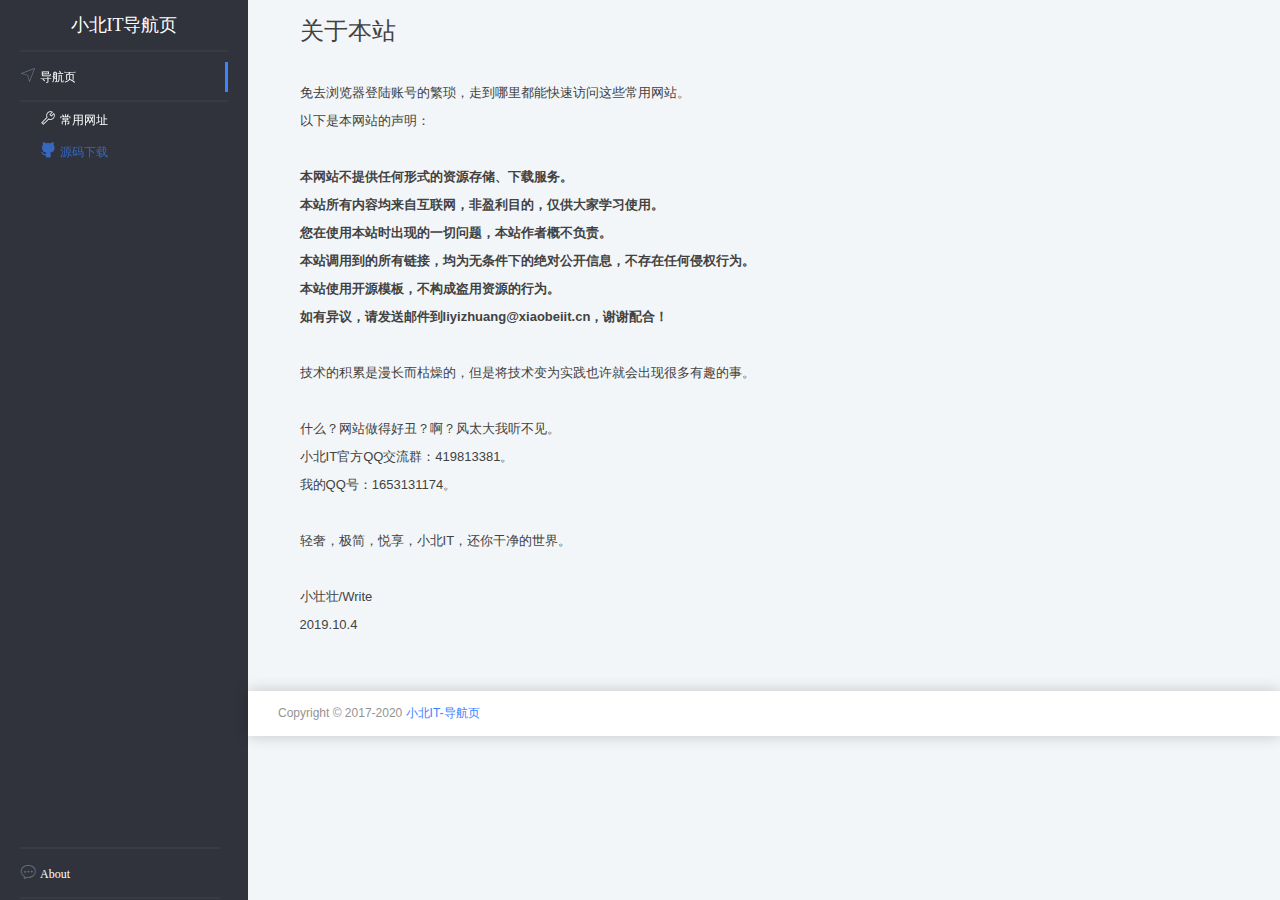
<file: about.html>
﻿<!DOCTYPE html>
<html lang="en">

<head>
    <meta charset="UTF-8">
    <meta name="viewport" content="width=device-width, initial-scale=1, maximum-scale=1, user-scalable=no">
    <title>小北IT-导航页</title>
    <link rel="shortcut icon" href="logo.png" />
    <link rel="stylesheet" href="css/iconfont.css">
    <link rel="stylesheet" href="css/style.css">
</head>

<body>
    <div class="container" id="container">
        <aside class="left-bar" id="leftBar">
            <div class="title">
                <p>小北IT导航页</p>
            </div>
            <nav class="nav">
                <div class="item active"><a href=""><i class="iconfont icon-daohang2"></i>导航页</a><i class="line"></i></div>
                <ul class="nav-item" id="navItem">					
					<li><a href="https://xiaobeiit.cn/#tools" class="active"><i class="iconfont icon-tool"></i>常用网址</a></li>
				
                    <li class="download"><a href="https://github.com/liyizhuang/liyizhuang.github.io"><i class="iconfont icon-github"></i>源码下载</a></li>
                </ul>
                <div class="item comment"><a target="_blank" href="https://xiaobeiit.cn/about.html"><i class="iconfont icon-liuyan"></i>About</a></div>
            </nav>
        </aside>
        <section class="main">
            <div id="mainContent">
                <!-- 手机端菜单 -->
                <div id="menu"><a href="#">菜单</a></div>
				<div>
				
<br>				
<p class="leftmargin"><font size="5" face="arial" color="#424242">关于本站</p><br>
<p class="leftmargin"><font size="2" face="arial" color="#424242">
免去浏览器登陆账号的繁琐，走到哪里都能快速访问这些常用网站。<br>
以下是本网站的声明：<br>
<br><strong>
本网站不提供任何形式的资源存储、下载服务。<br>
本站所有内容均来自互联网，非盈利目的，仅供大家学习使用。<br>
您在使用本站时出现的一切问题，本站作者概不负责。<br>
本站调用到的所有链接，均为无条件下的绝对公开信息，不存在任何侵权行为。<br>
本站使用开源模板，不构成盗用资源的行为。<br>
如有异议，请发送邮件到liyizhuang@xiaobeiit.cn，谢谢配合！<br>
<br></strong>
技术的积累是漫长而枯燥的，但是将技术变为实践也许就会出现很多有趣的事。<br>
<br>
什么？网站做得好丑？啊？风太大我听不见。<br>
小北IT官方QQ交流群：419813381。<br>
我的QQ号：1653131174。<br>
<br>
轻奢，极简，悦享，小北IT，还你干净的世界。<br>
<br>
小壮壮/Write<br>
2019.10.4<br>
</font></p>
</div>			
                <br><br>
				<footer class="footer">
                    <div class="copyright">
                        <div>
                            Copyright © 2017-2020
                            <a href="https://xiaobeiit.cn" class="btn">小北IT-导航页</a>
                        </div>
                    </div>
                </footer>
        </section>
        <script>
        var oMenu = document.getElementById('menu');
        var oBtn = oMenu.getElementsByTagName('a')[0];
        var oLeftBar = document.getElementById('leftBar');
        oBtn.onclick = function() {
            if (oLeftBar.offsetLeft == 0) {
                oLeftBar.style.left = -249 + 'px';
            } else {
                oLeftBar.style.left = 0 + 'px';
            }
            if (document.documentElement.clientWidth <= 481) {
                document.onclick = function() {
                    if (oLeftBar.offsetLeft == 0) {
                        console.log(123);
                        oLeftBar.style.left = -249 + 'px';
                    }
                }
            }
        }

        var oNavItem = document.getElementById('navItem');
        var aA = oNavItem.getElementsByTagName('a');
        for(var i=0; i<aA.length; i++) {
        	aA[i].onclick = function() {
        		for(var j=0; j<aA.length; j++) {
        			aA[j].className = '';
        		}
        		this.className = 'active';
        	}
        }
        </script>
</body>

</html>
</file>
<file: css/iconfont.css>
@font-face {font-family: "iconfont";
  src: url('iconfont.eot?t=1516947764295'); /* IE9*/
  src: url('iconfont.eot?t=1516947764295#iefix') format('embedded-opentype'), /* IE6-IE8 */
  url('[data-uri]') format('woff'),
  url('iconfont.ttf?t=1516947764295') format('truetype'), /* chrome, firefox, opera, Safari, Android, iOS 4.2+*/
  url('iconfont.svg?t=1516947764295#iconfont') format('svg'); /* iOS 4.1- */
}

.iconfont {
  font-family:"iconfont" !important;
  font-size:16px;
  font-style:normal;
  -webkit-font-smoothing: antialiased;
  -moz-osx-font-smoothing: grayscale;
}

.icon-shequ:before { content: "\e600"; }

.icon-designer:before { content: "\e613"; }

.icon-wendangdocument78:before { content: "\e723"; }

.icon-blogger:before { content: "\e6a4"; }

.icon-daohang2:before { content: "\e614"; }

.icon-liuyan:before { content: "\e638"; }

.icon-tool:before { content: "\e64d"; }

.icon-xuexi1:before { content: "\e63b"; }

.icon-zixun:before { content: "\e6af"; }

.icon-yunying:before { content: "\e6aa"; }

.icon-daohang:before { content: "\e611"; }

.icon-github:before { content: "\e601"; }

.icon-daohang1:before { content: "\e63d"; }

.icon-xuexi:before { content: "\e604"; }
</file>
<file: css/style.css>
html,
body,
aside,
div,
p,
nav,
a,
i,
ul,
li,
section,
img,
footer {
  padding: 0;
  margin: 0;
}
li {
  list-style: none;
}
a {
  text-decoration: none;
}
body {
  font-size: 12px;
  color: #4d4d4d;
  font-family: Helvetica Neue,Microsoft Yahei;
}
body,
.main,
.container {
  background: #f3f6f8;
}
.iconfont {
  color: #6b7386;
  padding-right: 4px;
}
.container .left-bar {
  position: fixed;
  padding: 0 20px;
  background: #30333c;
  color: #6b7386;
  box-sizing: border-box;
  flex-direction: column;
  height: 100vh;
  display: flex;
  width: 248px;
  transition: all .5s;
}
.container .main {
  position: relative;
  display: flex;
  flex-direction: column;
  -webkit-box-orient: vertical;
  margin-left: 248px;
}
.container .main .iconfont {
  font-size: 18px;
  color: #000000;
}
.set-scroll {
  background-color: #494f5e;
  border-radius: 0;
  width: 4px;
}
.left-bar .title {
  color: white;
  font-size: 18px;
  height: 50px;
  line-height: 50px;
}
.left-bar .title p {
  text-align: center;
}
.left-bar .nav {
  flex: 1;
  -webkit-box-flex: 1;
  flex-grow: 1;
}
.left-bar .nav .item {
  height: 48px;
  line-height: 46px;
  border-top: 2px solid rgba(255, 255, 255, 0.04);
  border-bottom: 2px solid rgba(255, 255, 255, 0.04);
}
.left-bar .nav > .active {
  position: relative;
}
.left-bar .nav > .active .line {
  position: absolute;
  right: 0px;
  height: 30px;
  width: 3px;
  background: #3a85ff;
  z-index: 100000;
  margin-top: 10px;
}
.left-bar .nav-item {
  min-height: 100vh;
  overflow-y: scroll;
}
.left-bar .nav-item::-webkit-scrollbar-track {
  background-color: #494f5e;
  border-radius: 0;
  width: 4px;
}
.left-bar .nav-item::-webkit-scrollbar-thumb {
  background-color: #494f5e;
  border-radius: 0;
  width: 4px;
}
.left-bar .nav-item::-webkit-scrollbar {
  background-color: #494f5e;
  border-radius: 0;
  width: 4px;
}
.left-bar .nav-item li {
  padding-left: 20px;
  height: 32px;
  line-height: 32px;
}
.left-bar .nav-item li > .active,
.left-bar .nav-item li > .active i,
.left-bar .nav-item li:hover a,
.left-bar .nav-item li:hover i {
  color: #fff;
}
.left-bar .nav-item li a {
  text-decoration: none;
  font-size: 12px;
  display: inline-block;
  width: 100%;
  color: #6b7386;
}
.nav .item a {
  color: white;
}
.nav .comment {
  position: fixed;
  z-index: 100;
  bottom: 1px;
  width: 200px;
  background: #30333c;
}
.main #mainContent {
  max-width: 1200px;
}
.main .box {
  overflow: hidden;
  margin: 20px 30px;
  background: #fff;
  padding-bottom: 20px;
}
.main .box .sub-category > div {
  padding: 12px 0 0 2.1%;
  font-size: 18px;
}
.main .box .item {
  width: 20%;
  border: 1px solid #e4ecf3;
  box-shadow: 1px 2px 3px #f2f6f8;
  border-radius: 6px;
  background: #fff;
  padding: 10px;
  min-width: 200px;
  margin: 30px 0 0 2.1%;
  float: left;
  overflow: hidden;
  transition: all .3s;
}
.main .box .item:hover {
  transform: translateY(-5px);
}
.main .box .item .no-logo {
  color: #3273dc;
  font-weight: bold;
  font-size: 14px;
  text-align: center;
}
.main .box .item .logo {
  height: 40px;
  position: relative;
  font-size: 14px;
  font-weight: 700;
  color: #3273dc;
  overflow: hidden;
  text-overflow: ellipsis;
  white-space: nowrap;
  padding: 0 .1rem;
}
.main .box .item .logo img {
  width: 40px;
  height: 40px;
  border-radius: 50%;
  vertical-align: middle;
}
.main .box .item .desc {
  color: gray;
  font-size: 12px;
  padding-top: 10px;
  height: 35px;
  overflow: hidden;
  text-overflow: ellipsis;
  display: -webkit-box;
  -webkit-line-clamp: 2;
  -webkit-box-orient: vertical;
}
.footer {
  width: 100%;
  bottom: 0;
  line-height: 45px;
  background: #fff;
  box-shadow: 0 0 1rem rgba(0, 0, 0, 0.2);
}
.footer .copyright {
  margin-left: 30px;
  color: #949494;
  font-size: 12px;
}
.footer .copyright a {
  text-decoration: none;
  color: #3a85ff;
}
p.leftmargin
{
margin-left: 5%
}
#menu {
  display: none;
  width: 100%;
  background: #fff;
  padding: 10px 0;
  text-align: center;
}
#menu a {
  color: #3a85ff;
  font-size: 18px;
}
.download a,
.download i {
  color: #3668bd !important;
}
@media screen and (max-width: 481px) {
  .container .box .item {
    width: 39%;
    min-width: 100px;
  }
  .container .main {
    margin-left: 0;
  }
  .container .left-bar {
    z-index: 999;
    left: -249px;
  }
  #menu {
    display: block;
  }
}
@media screen and (min-width: 482px) {
  .container .box .item {
    width: 90%;
  }
  .container .left-bar {
    left: 0px;
  }
}
@media screen and (min-width: 790px) {
  .container .box .item {
    width: 43%;
  }
}
@media screen and (min-width: 1040px) {
  .container .box .item {
    width: 28%;
  }
}
@media screen and (min-width: 1200px) {
  .container .box .item {
    width: 20%;
  }
}
</file>
